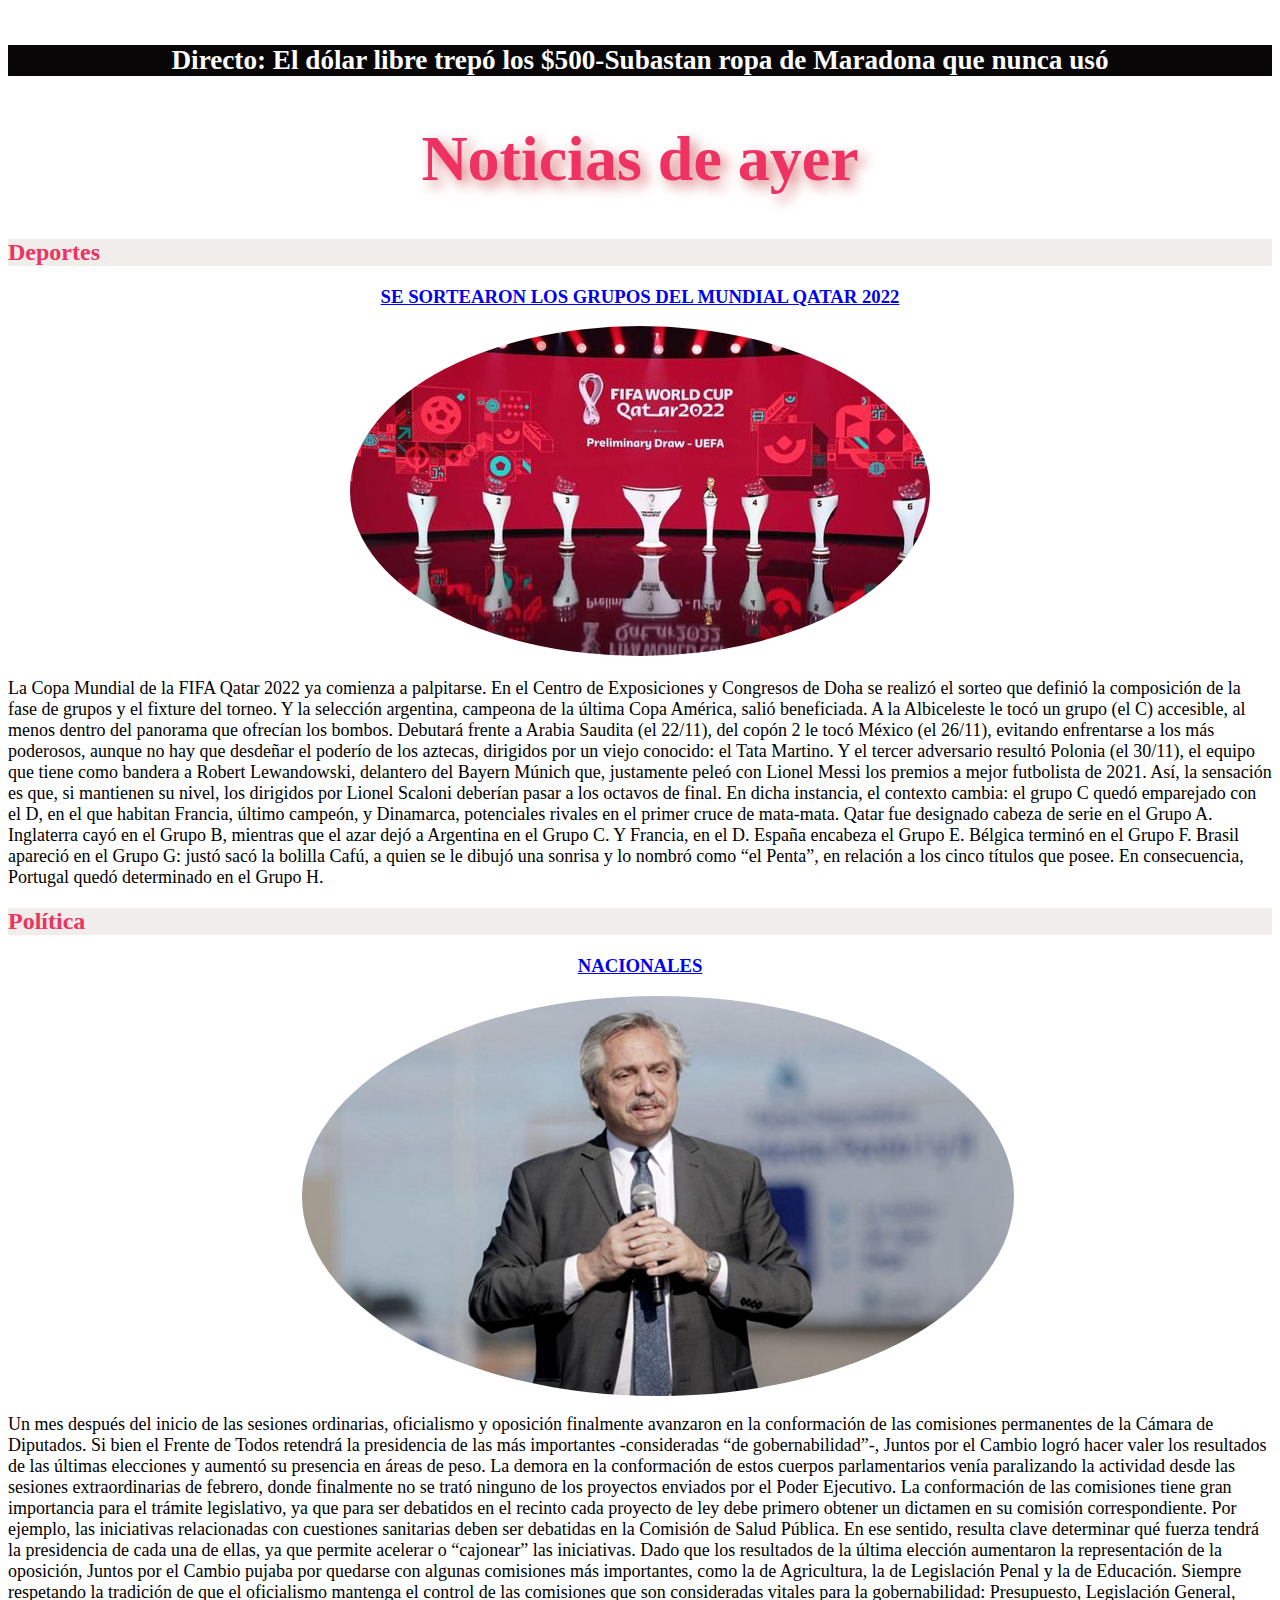
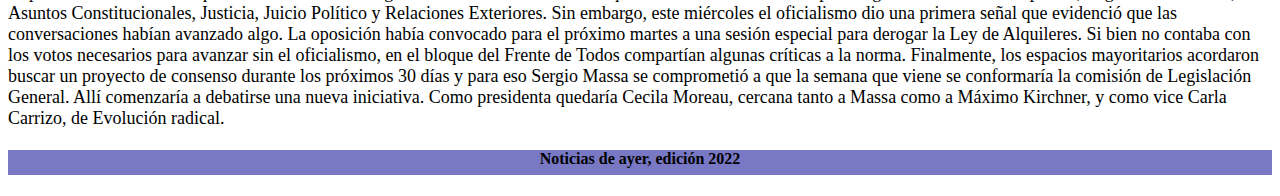
<file: index.html>
<!DOCTYPE html>
<html lang="en">

<head>
    <meta charset="UTF-8">
    <meta http-equiv="X-UA-Compatible" content="IE=edge">
    <meta name="viewport" content="width=device-width, initial-scale=1.0">
    <link rel="stylesheet" href="estilos.css">
    <title>Noticias de ayer</title>
</head>

<body>
    <h5>Directo: El dólar libre trepó los $500-Subastan ropa de Maradona que nunca usó</h5>
    <h1>Noticias de ayer</h1>
    <h2>Deportes</h2>
  <a href="deportes.html">
    <h3> SE SORTEARON LOS GRUPOS DEL MUNDIAL QATAR 2022</h3>
</a>
<div>
    <img src="img/sorteo.jpg" alt="sorteo del mundial">
</div>
 
    <p>La Copa Mundial de la FIFA Qatar 2022 ya comienza a palpitarse. En el Centro de Exposiciones y Congresos de Doha
        se realizó el sorteo que definió la composición de la fase de grupos y el fixture del torneo. Y la selección
        argentina, campeona de la última Copa América, salió beneficiada.

        A la Albiceleste le tocó un grupo (el C) accesible, al menos dentro del panorama que ofrecían los bombos.
        Debutará frente a Arabia Saudita (el 22/11), del copón 2 le tocó México (el 26/11), evitando enfrentarse a los
        más poderosos, aunque no hay que desdeñar el poderío de los aztecas, dirigidos por un viejo conocido: el Tata
        Martino. Y el tercer adversario resultó Polonia (el 30/11), el equipo que tiene como bandera a Robert
        Lewandowski, delantero del Bayern Múnich que, justamente peleó con Lionel Messi los premios a mejor futbolista
        de 2021.


        Así, la sensación es que, si mantienen su nivel, los dirigidos por Lionel Scaloni deberían pasar a los octavos
        de final. En dicha instancia, el contexto cambia: el grupo C quedó emparejado con el D, en el que habitan
        Francia, último campeón, y Dinamarca, potenciales rivales en el primer cruce de mata-mata.     
        Qatar fue designado cabeza de serie en el Grupo A. Inglaterra cayó en el Grupo B, mientras que el azar dejó a
        Argentina en el Grupo C. Y Francia, en el D. España encabeza el Grupo E. Bélgica terminó en el Grupo F. Brasil
        apareció en el Grupo G: justó sacó la bolilla Cafú, a quien se le dibujó una sonrisa y lo nombró como “el
        Penta”, en relación a los cinco títulos que posee. En consecuencia, Portugal quedó determinado en el Grupo H.
    </p>
    <h2>Política</h2>
   <a href="politica.html"> 
    <h3>NACIONALES</h3>
   </a>
   <div class="tamaño"> 
      <img  src="img/alberto.jpg" alt="foto del presidente" sizes="" srcset="">
   </div>
    <P>Un mes después del inicio de las sesiones ordinarias, oficialismo y oposición finalmente avanzaron en la
        conformación de las comisiones permanentes de la Cámara de Diputados. Si bien el Frente de Todos retendrá la
        presidencia de las más importantes -consideradas “de gobernabilidad”-, Juntos por el Cambio logró hacer valer
        los resultados de las últimas elecciones y aumentó su presencia en áreas de peso.

        La demora en la conformación de estos cuerpos parlamentarios venía paralizando la actividad desde las sesiones
        extraordinarias de febrero, donde finalmente no se trató ninguno de los proyectos enviados por el Poder
        Ejecutivo.


        La conformación de las comisiones tiene gran importancia para el trámite legislativo, ya que para ser debatidos
        en el recinto cada proyecto de ley debe primero obtener un dictamen en su comisión correspondiente. Por ejemplo,
        las iniciativas relacionadas con cuestiones sanitarias deben ser debatidas en la Comisión de Salud Pública. En
        ese sentido, resulta clave determinar qué fuerza tendrá la presidencia de cada una de ellas, ya que permite
        acelerar o “cajonear” las iniciativas.

        Dado que los resultados de la última elección aumentaron la representación de la oposición, Juntos por el Cambio
        pujaba por quedarse con algunas comisiones más importantes, como la de Agricultura, la de Legislación Penal y la
        de Educación. Siempre respetando la tradición de que el oficialismo mantenga el control de las comisiones que
        son consideradas vitales para la gobernabilidad: Presupuesto, Legislación General, Asuntos Constitucionales,
        Justicia, Juicio Político y Relaciones Exteriores.

    

        Sin embargo, este miércoles el oficialismo dio una primera señal que evidenció que las conversaciones habían
        avanzado algo. La oposición había convocado para el próximo martes a una sesión especial para derogar la Ley de
        Alquileres. Si bien no contaba con los votos necesarios para avanzar sin el oficialismo, en el bloque del Frente
        de Todos compartían algunas críticas a la norma. Finalmente, los espacios mayoritarios acordaron buscar un
        proyecto de consenso durante los próximos 30 días y para eso Sergio Massa se comprometió a que la semana que
        viene se conformaría la comisión de Legislación General. Allí comenzaría a debatirse una nueva iniciativa. Como
        presidenta quedaría Cecila Moreau, cercana tanto a Massa como a Máximo Kirchner, y como vice Carla Carrizo, de
        Evolución radical.</P>
    
    <h4>Noticias de ayer, edición 2022</h4>
</body>

</html>
</file>
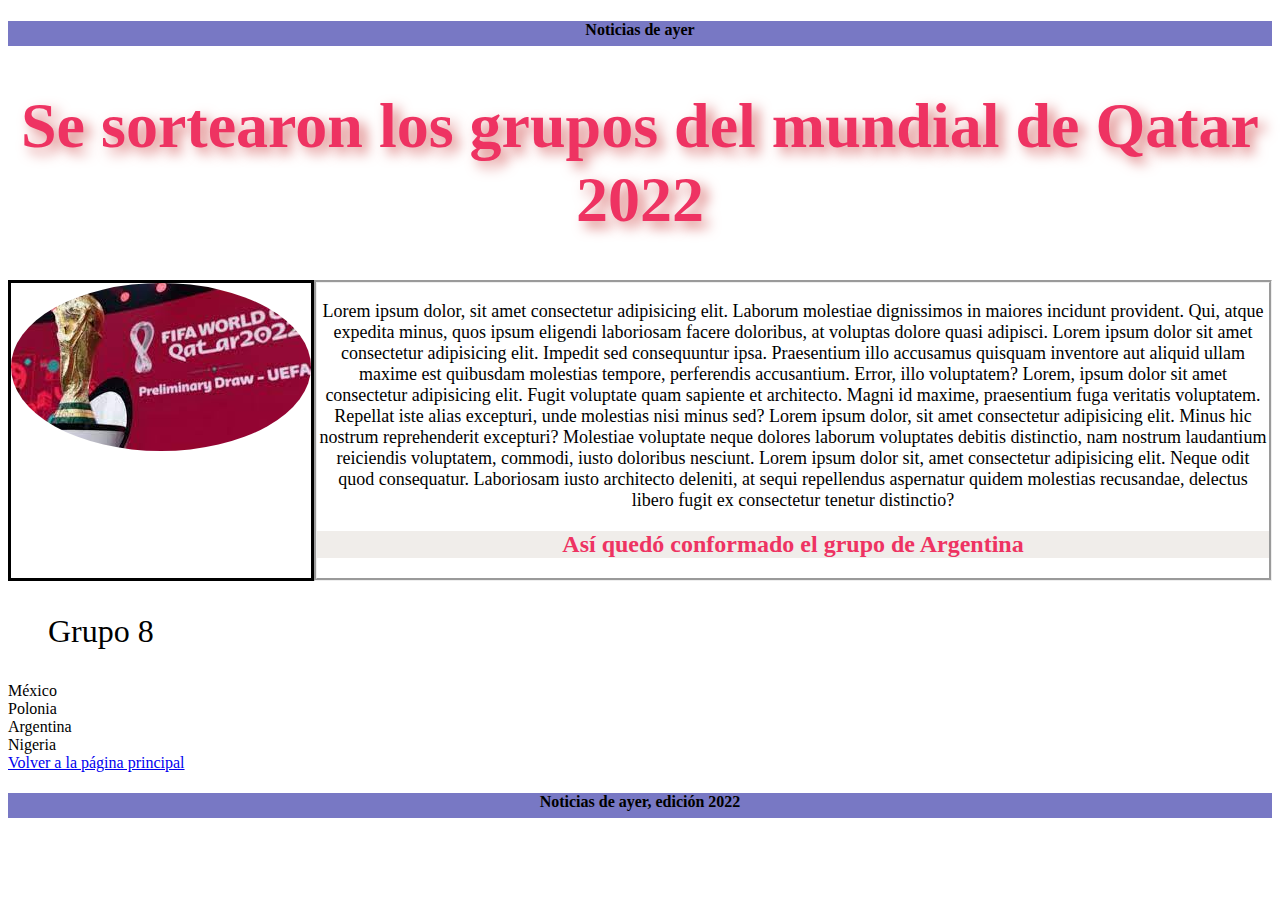
<file: deportes.html>
<!DOCTYPE html>
<html lang="en">

<head>
    <meta charset="UTF-8">
    <meta http-equiv="X-UA-Compatible" content="IE=edge">
    <meta name="viewport" content="width=device-width, initial-scale=1.0">
    <title>Deportes</title>
    <link rel="stylesheet" href="estilos.css">
</head>

<body>
    <h4>Noticias de ayer</h4>
    <h1>Se sortearon los grupos del mundial de Qatar 2022</h1>
    <div class="contenedor">
<div class="foto">
    <img src=img/copa.jpg alt="sorteo del mundial">
</div>
<div class="texto">
    <p>Lorem ipsum dolor, sit amet consectetur adipisicing elit. Laborum molestiae dignissimos in maiores incidunt
        provident. Qui, atque expedita minus, quos ipsum eligendi laboriosam facere doloribus, at voluptas dolore quasi
        adipisci. Lorem ipsum dolor sit amet consectetur adipisicing elit. Impedit sed consequuntur ipsa. Praesentium
        illo accusamus quisquam inventore aut aliquid ullam maxime est quibusdam molestias tempore, perferendis
        accusantium. Error, illo voluptatem? Lorem, ipsum dolor sit amet consectetur adipisicing elit. Fugit voluptate
        quam sapiente et architecto. Magni id maxime, praesentium fuga veritatis voluptatem. Repellat iste alias
        excepturi, unde molestias nisi minus sed? Lorem ipsum dolor, sit amet consectetur adipisicing elit. Minus hic
        nostrum reprehenderit excepturi? Molestiae voluptate neque dolores laborum voluptates debitis distinctio, nam
        nostrum laudantium reiciendis voluptatem, commodi, iusto doloribus nesciunt. Lorem ipsum dolor sit, amet
        consectetur adipisicing elit. Neque odit quod consequatur. Laboriosam iusto architecto deleniti, at sequi
        repellendus aspernatur quidem molestias recusandae, delectus libero fugit ex consectetur tenetur distinctio?</p>
    <h2>Así quedó conformado el grupo de Argentina</h2>
</div>
</div>
   
    <ul class="lista">Grupo 8</ul>
    <li>México</li>
    <li>Polonia</li>
    <li>Argentina</li>
    <li>Nigeria</li>
    <a href="index.html">Volver a la página principal</a>
    <h4>Noticias de ayer, edición 2022</h4>


</body>

</html>
</file>
<file: estilos.css>
h1 {
    color: rgb(238, 51, 98);
    text-align: center;
    font-size: 400%;
    text-shadow: 0.1em 0.1em 0.2em rgb(219, 120, 120);

}

h2 {
    background-color: rgb(240, 237, 234);
    color:rgb(238, 51, 98);
}

h3 {
    text-transform: uppercase;
}

h4 {
    background-color: rgb(120, 120, 196);
    color: black;
    text-align: center;
   height: 25px;
}

h5 {
    background-color: rgb(8, 6, 6);
    text-align: center;
    color:white;
    font-size:  170%;
}

p {
    font-size: large;
}

.lista {
    color: black;
    font-size: xx-large;
}
a {
    text-align: center;
}
div{
    text-align: center;
  
  
}
img{ 
    width: auto; 
    max-height: 100%;
    border-radius: 50%;
}
.tamaño {
    height: 400px;
    width: 1300px;
    
    
   }
   .contenedor{
       display: flex;
   }
.texto {
   border-style: groove;
}
.foto{
    border-style: solid;
}
</file>
